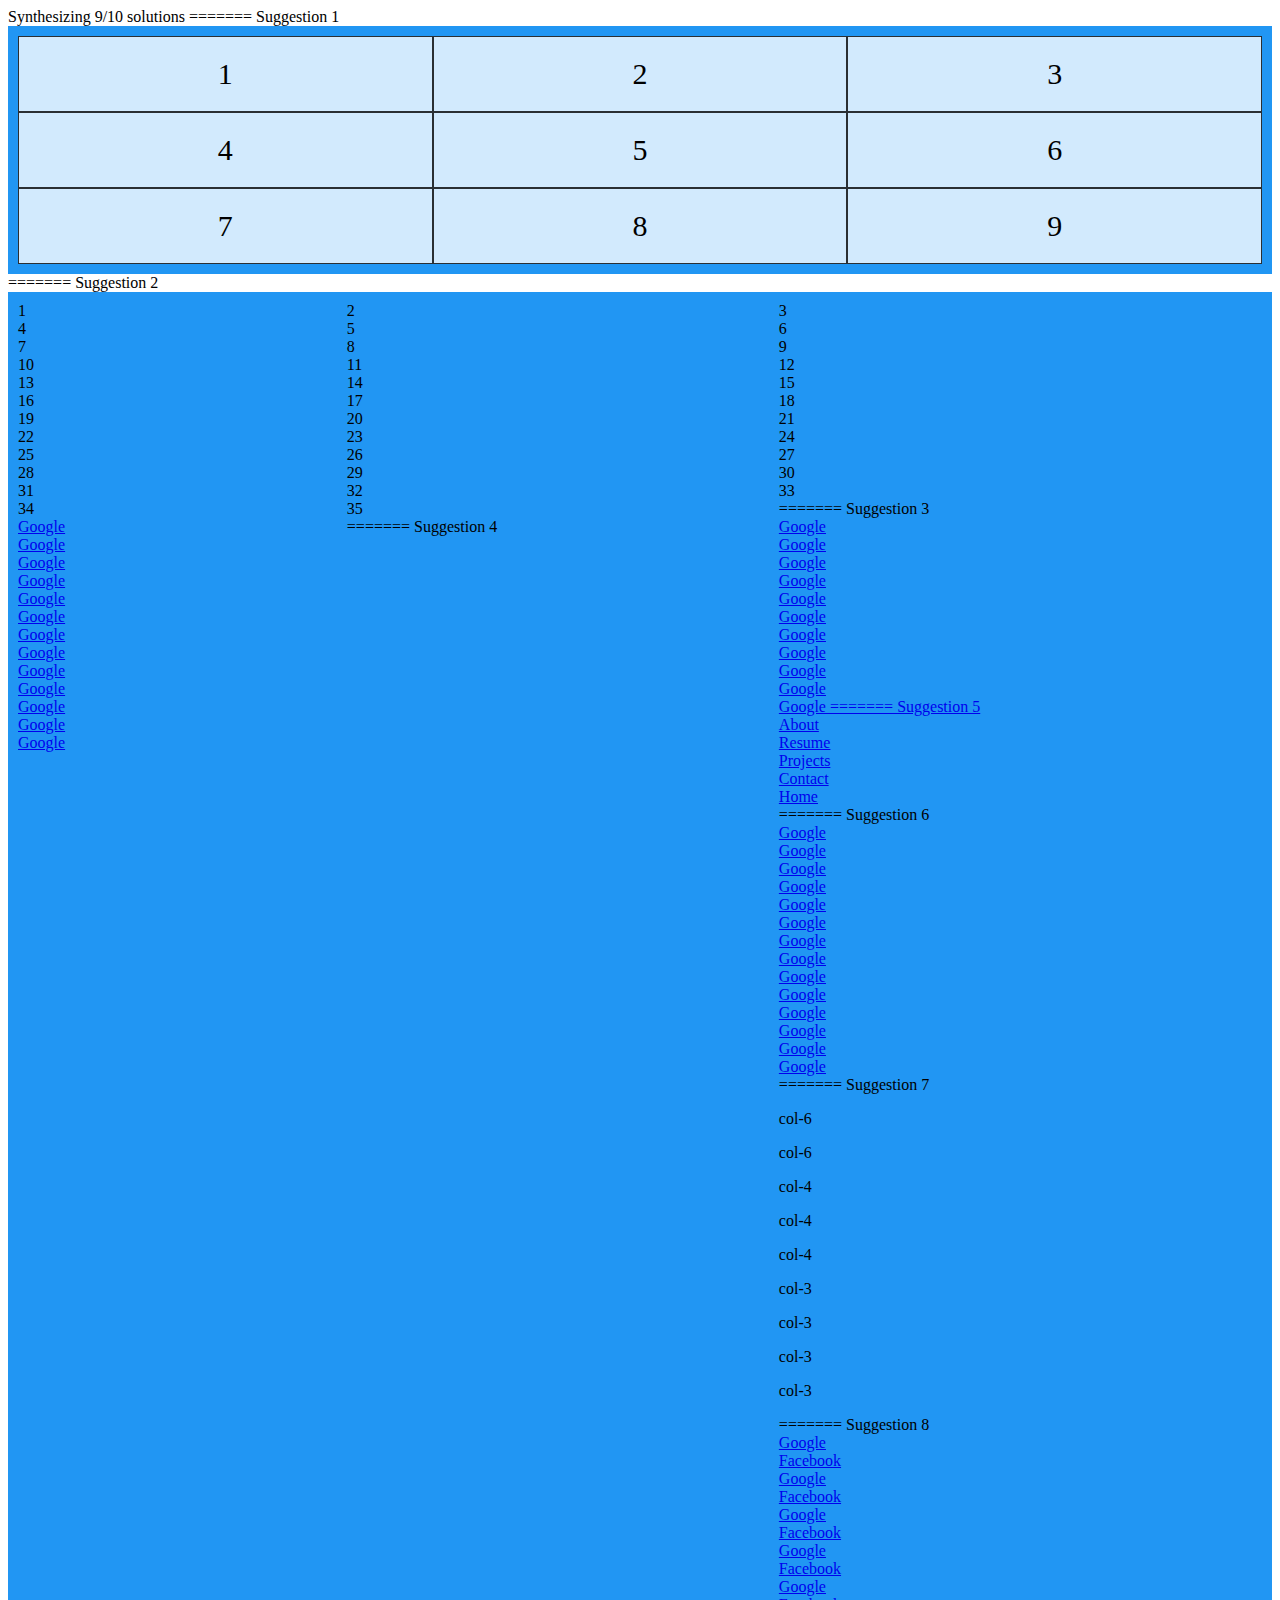
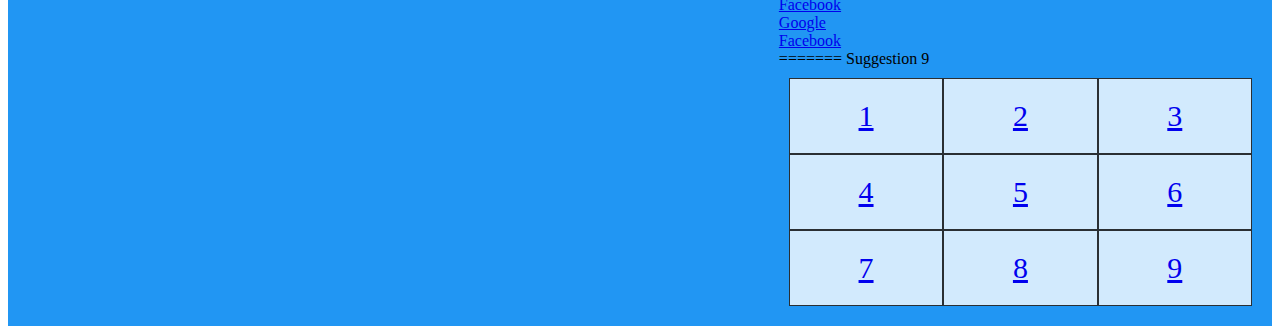
<file: index.html>
<!DOCTYPE html>
<html lang="en">
<head>
    <meta charset="UTF-8">
    <meta http-equiv="X-UA-Compatible" content="IE=edge">
    <meta name="viewport" content="width=device-width, initial-scale=1.0">
    <title>Document</title>
</head>
<body>
    <!-- A portfoli page that uses a 9x9 grid to link to different pages, and the grid are of different sizes. At least one box is a 4x4 and another is a 3 square area but 2 squares horizontally and 2 squares vertically. there is some code i've seen that does this that uses rows and columns as controls and some of the attribute values were separated with a '/'. It was some kind of flex implementation-->

</body>
</html>
Synthesizing 9/10 solutions

=======
Suggestion 1

    <!-- A portfoli page that uses a 9x9 grid to link to different pages, and the grid are of different sizes. At least one box is a 4x4 and another is a 3 square area but 2 squares horizontally and 2 squares vertically. there is some code i've seen that does this that uses rows and columns as controls and some of the attribute values were separated with a '/'. It was some kind of flex implementation-->
    <div class="grid-container">
        <div class="grid-item">1</div>
        <div class="grid-item">2</div>
        <div class="grid-item">3</div>
        <div class="grid-item">4</div>
        <div class="grid-item">5</div>
        <div class="grid-item">6</div>
        <div class="grid-item">7</div>
        <div class="grid-item">8</div>
        <div class="grid-item">9</div>
    </div>
    <style>
        .grid-container {
            display: grid;
            grid-template-columns: auto auto auto;
            background-color: #2196F3;
            padding: 10px;
        }
        .grid-item {
            background-color: rgba(255, 255, 255, 0.8);
            border: 1px solid rgba(0, 0, 0, 0.8);
            padding: 20px;
            font-size: 30px;
            text-align: center;
        }
    </style>

=======
Suggestion 2

    <!-- A portfoli page that uses a 9x9 grid to link to different pages, and the grid are of different sizes. At least one box is a 4x4 and another is a 3 square area but 2 squares horizontally and 2 squares vertically. there is some code i've seen that does this that uses rows and columns as controls and some of the attribute values were separated with a '/'. It was some kind of flex implementation-->
    <div class="grid-container">
        <div class="grid-item-1">1</div>
        <div class="grid-item-2">2</div>
        <div class="grid-item-3">3</div>
        <div class="grid-item-4">4</div>
        <div class="grid-item-5">5</div>
        <div class="grid-item-6">6</div>
        <div class="grid-item-7">7</div>
        <div class="grid-item-8">8</div>
        <div class="grid-item-9">9</div>
        <div class="grid-item-10">10</div>
        <div class="grid-item-11">11</div>
        <div class="grid-item-12">12</div>
        <div class="grid-item-13">13</div>
        <div class="grid-item-14">14</div>
        <div class="grid-item-15">15</div>
        <div class="grid-item-16">16</div>
        <div class="grid-item-17">17</div>
        <div class="grid-item-18">18</div>
        <div class="grid-item-19">19</div>
        <div class="grid-item-20">20</div>
        <div class="grid-item-21">21</div>
        <div class="grid-item-22">22</div>
        <div class="grid-item-23">23</div>
        <div class="grid-item-24">24</div>
        <div class="grid-item-25">25</div>
        <div class="grid-item-26">26</div>
        <div class="grid-item-27">27</div>
        <div class="grid-item-28">28</div>
        <div class="grid-item-29">29</div>
        <div class="grid-item-30">30</div>
        <div class="grid-item-31">31</div>
        <div class="grid-item-32">32</div>
        <div class="grid-item-33">33</div>
        <div class="grid-item-34">34</div>
        <div class="grid-item-35">35</div>

=======
Suggestion 3

    <!-- A portfoli page that uses a 9x9 grid to link to different pages, and the grid are of different sizes. At least one box is a 4x4 and another is a 3 square area but 2 squares horizontally and 2 squares vertically. there is some code i've seen that does this that uses rows and columns as controls and some of the attribute values were separated with a '/'. It was some kind of flex implementation-->
    <div class="container">
        <div class="row">
            <div class="col-3">
                <a href="https://www.google.com" target="_blank">Google</a>
            </div>
            <div class="col-3">
                <a href="https://www.google.com" target="_blank">Google</a>
            </div>
            <div class="col-3">
                <a href="https://www.google.com" target="_blank">Google</a>
            </div>
            <div class="col-3">
                <a href="https://www.google.com" target="_blank">Google</a>
            </div>
        </div>
        <div class="row">
            <div class="col-4">
                <a href="https://www.google.com" target="_blank">Google</a>
            </div>
            <div class="col-4">
                <a href="https://www.google.com" target="_blank">Google</a>
            </div>
            <div class="col-4">
                <a href="https://www.google.com" target="_blank">Google</a>
            </div>
        </div>
        <div class="row">
            <div class="col-2">
                <a href="https://www.google.com" target="_blank">Google</a>
            </div>
            <div class="col-2">
                <a href="https://www.google.com" target="_blank">Google</a>
            </div>
            <div class="col-2">
                <a href="https://www.google.com" target="_blank">Google</a>
            </div>
            <div class="col-2">
                <a href="https://www.google.com" target="_blank">Google</a>
            </div>
            <div class="col-2">
                <a href="https://www.google.com" target="_blank">Google</a>
            </div>
            <div class="col-2">
                <a href="https://www.google.com" target="_blank">Google</a>
            </div>
        </div>
    </div>

=======
Suggestion 4

    <!-- A portfoli page that uses a 9x9 grid to link to different pages, and the grid are of different sizes. At least one box is a 4x4 and another is a 3 square area but 2 squares horizontally and 2 squares vertically. there is some code i've seen that does this that uses rows and columns as controls and some of the attribute values were separated with a '/'. It was some kind of flex implementation-->
    <div class="container">
        <div class="row">
            <div class="col-4">
                <a href="https://www.google.com" target="_blank">
                    <div class="box">Google</div>
                </a>
            </div>
            <div class="col-2">
                <a href="https://www.google.com" target="_blank">
                    <div class="box">Google</div>
                </a>
            </div>
            <div class="col-3">
                <a href="https://www.google.com" target="_blank">
                    <div class="box">Google</div>
                </a>
            </div>
            <div class="col-2">
                <a href="https://www.google.com" target="_blank">
                    <div class="box">Google</div>
                </a>
            </div>
        </div>
        <div class="row">
            <div class="col-2">
                <a href="https://www.google.com" target="_blank">
                    <div class="box">Google</div>
                </a>
            </div>
            <div class="col-3">
                <a href="https://www.google.com" target="_blank">
                    <div class="box">Google</div>
                </a>
            </div>
            <div class="col-2">
                <a href="https://www.google.com" target="_blank">
                    <div class="box">Google</div>
                </a>
            </div>
            <div class="col-4">
                <a href="https://www.google.com" target="_blank">
                    <div class="box">Google</div>
                </a>
            </div>
        </div>
        <div class="row">
            <div class="col-2">
                <a href="https://www.google.com" target="_blank">
                    <div class="box">Google</div>
                </a>
            </div>
            <div class="col-2">
                <a href="https://www.google.com" target="_blank">
                    <div class="box">Google</div>
                </a>
            </div>            
            <div class="col-4">
                <a href="https://www.google.com" target="_blank">
                    <div class="box">Google

=======
Suggestion 5

    <!-- A portfoli page that uses a 9x9 grid to link to different pages, and the grid are of different sizes. At least one box is a 4x4 and another is a 3 square area but 2 squares horizontally and 2 squares vertically. there is some code i've seen that does this that uses rows and columns as controls and some of the attribute values were separated with a '/'. It was some kind of flex implementation-->
    <div class="container">
        <div class="row">
            <div class="col-3">
                <a href="about.html">About</a>
            </div>
            <div class="col-3">
                <a href="resume.html">Resume</a>
            </div>
            <div class="col-3">
                <a href="projects.html">Projects</a>
            </div>
        </div>
        <div class="row">
            <div class="col-3">
                <a href="contact.html">Contact</a>
            </div>
            <div class="col-6">
                <a href="index.html">Home</a>
            </div>
        </div>
    </div>

=======
Suggestion 6

    <!-- A portfoli page that uses a 9x9 grid to link to different pages, and the grid are of different sizes. At least one box is a 4x4 and another is a 3 square area but 2 squares horizontally and 2 squares vertically. there is some code i've seen that does this that uses rows and columns as controls and some of the attribute values were separated with a '/'. It was some kind of flex implementation-->
    <div class="container">
        <div class="row">
            <div class="col-3">
                <div class="row">
                    <div class="col-3">
                        <a href="https://www.google.com">Google</a>
                    </div>
                    <div class="col-3">
                        <a href="https://www.google.com">Google</a>
                    </div>
                    <div class="col-3">
                        <a href="https://www.google.com">Google</a>
                    </div>
                    <div class="col-3">
                        <a href="https://www.google.com">Google</a>
                    </div>
                </div>
            </div>
            <div class="col-3">
                <div class="row">
                    <div class="col-3">
                        <a href="https://www.google.com">Google</a>
                    </div>
                    <div class="col-3">
                        <a href="https://www.google.com">Google</a>
                    </div>
                    <div class="col-3">
                        <a href="https://www.google.com">Google</a>
                    </div>
                    <div class="col-3">
                        <a href="https://www.google.com">Google</a>
                    </div>
                </div>
            </div>
            <div class="col-3">
                <div class="row">
                    <div class="col-3">
                        <a href="https://www.google.com">Google</a>
                    </div>
                    <div class="col-3">
                        <a href="https://www.google.com">Google</a>
                    </div>
                    <div class="col-3">
                        <a href="https://www.google.com">Google</a>
                    </div>
                    <div class="col-3">
                        <a href="https://www.google.com">Google</a>
                    </div>
                </div>
            </div>
            <div class="col-3">
                <div class="row">
                    <div class="col-6">
                        <a href="https://www.google.com">Google</a>
                    </div>
                    <div class="col-6">
                        <a href="https://www.google.com">Google</a>
                    </div>
                </div>

=======
Suggestion 7

    <!-- A portfoli page that uses a 9x9 grid to link to different pages, and the grid are of different sizes. At least one box is a 4x4 and another is a 3 square area but 2 squares horizontally and 2 squares vertically. there is some code i've seen that does this that uses rows and columns as controls and some of the attribute values were separated with a '/'. It was some kind of flex implementation-->
    <div class="container">
        <div class="row">
            <div class="col-6">
                <p>col-6</p>
            </div>
            <div class="col-6">
                <p>col-6</p>
            </div>
        </div>
        <div class="row">
            <div class="col-4">
                <p>col-4</p>
            </div>
            <div class="col-4">
                <p>col-4</p>
            </div>
            <div class="col-4">
                <p>col-4</p>
            </div>
        </div>
        <div class="row">
            <div class="col-3">
                <p>col-3</p>
            </div>
            <div class="col-3">
                <p>col-3</p>
            </div>
            <div class="col-3">
                <p>col-3</p>
            </div>
            <div class="col-3">
                <p>col-3</p>
            </div>
        </div>
    </div>

=======
Suggestion 8

    <!-- A portfoli page that uses a 9x9 grid to link to different pages, and the grid are of different sizes. At least one box is a 4x4 and another is a 3 square area but 2 squares horizontally and 2 squares vertically. there is some code i've seen that does this that uses rows and columns as controls and some of the attribute values were separated with a '/'. It was some kind of flex implementation-->
    <div class="container">
        <div class="row">
            <div class="col-4">
                <div class="row">
                    <div class="col-2">
                        <a href="https://www.google.com">Google</a>
                    </div>
                    <div class="col-2">
                        <a href="https://www.facebook.com">Facebook</a>
                    </div>
                </div>
                <div class="row">
                    <div class="col-2">
                        <a href="https://www.google.com">Google</a>
                    </div>
                    <div class="col-2">
                        <a href="https://www.facebook.com">Facebook</a>
                    </div>
                </div>
            </div>
            <div class="col-4">
                <div class="row">
                    <div class="col-2">
                        <a href="https://www.google.com">Google</a>
                    </div>
                    <div class="col-2">
                        <a href="https://www.facebook.com">Facebook</a>
                    </div>
                </div>
                <div class="row">
                    <div class="col-2">
                        <a href="https://www.google.com">Google</a>
                    </div>
                    <div class="col-2">
                        <a href="https://www.facebook.com">Facebook</a>
                    </div>
                </div>
            </div>
            <div class="col-4">
                <div class="row">
                    <div class="col-2">
                        <a href="https://www.google.com">Google</a>
                    </div>
                    <div class="col-2">
                        <a href="https://www.facebook.com">Facebook</a>
                    </div>
                </div>
                <div class="row">
                    <div class="col-2">
                        <a href="https://www.google.com">Google</a>
                    </div>
                    <div class="col-2">
                        <a href="https://www.facebook.com">Facebook</a>
                    </div>
                </div>
            </div>
        </div>
    </div>

=======
Suggestion 9

    <!-- A portfoli page that uses a 9x9 grid to link to different pages, and the grid are of different sizes. At least one box is a 4x4 and another is a 3 square area but 2 squares horizontally and 2 squares vertically. there is some code i've seen that does this that uses rows and columns as controls and some of the attribute values were separated with a '/'. It was some kind of flex implementation-->
    <div class="grid-container">
        <div class="grid-item">
            <a href="https://www.google.com">1</a>
        </div>
        <div class="grid-item">
            <a href="https://www.google.com">2</a>
        </div>
        <div class="grid-item">
            <a href="https://www.google.com">3</a>
        </div>
        <div class="grid-item">
            <a href="https://www.google.com">4</a>
        </div>
        <div class="grid-item">
            <a href="https://www.google.com">5</a>
        </div>
        <div class="grid-item">
            <a href="https://www.google.com">6</a>
        </div>
        <div class="grid-item">
            <a href="https://www.google.com">7</a>
        </div>
        <div class="grid-item">
            <a href="https://www.google.com">8</a>
        </div>
        <div class="grid-item">
            <a href="https://www.google.com">9</a>
        </div>
    </div>
</file>
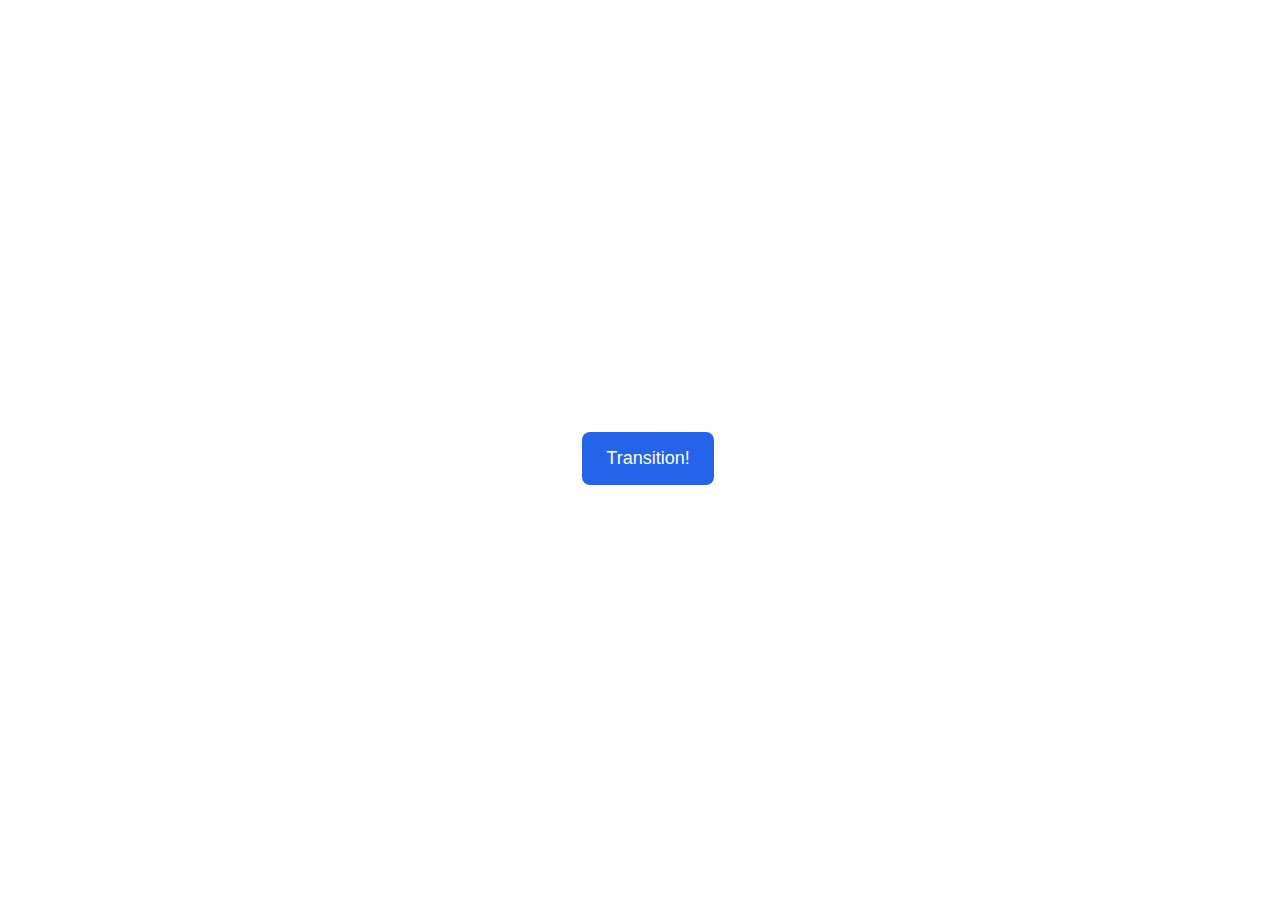
<file: animation/01-button-hover/index.html>
<!DOCTYPE html>
<html lang="en">
  <head>
    <meta charset="UTF-8" />
    <meta http-equiv="X-UA-Compatible" content="IE=edge" />
    <meta name="viewport" content="width=device-width, initial-scale=1.0" />
    <title>Button Hover</title>
    <link rel="stylesheet" href="style.css" />
  </head>
  <body>
    <div id="transition-container">
      <button>Transition!</button>
    </div>
  </body>
</html>
</file>
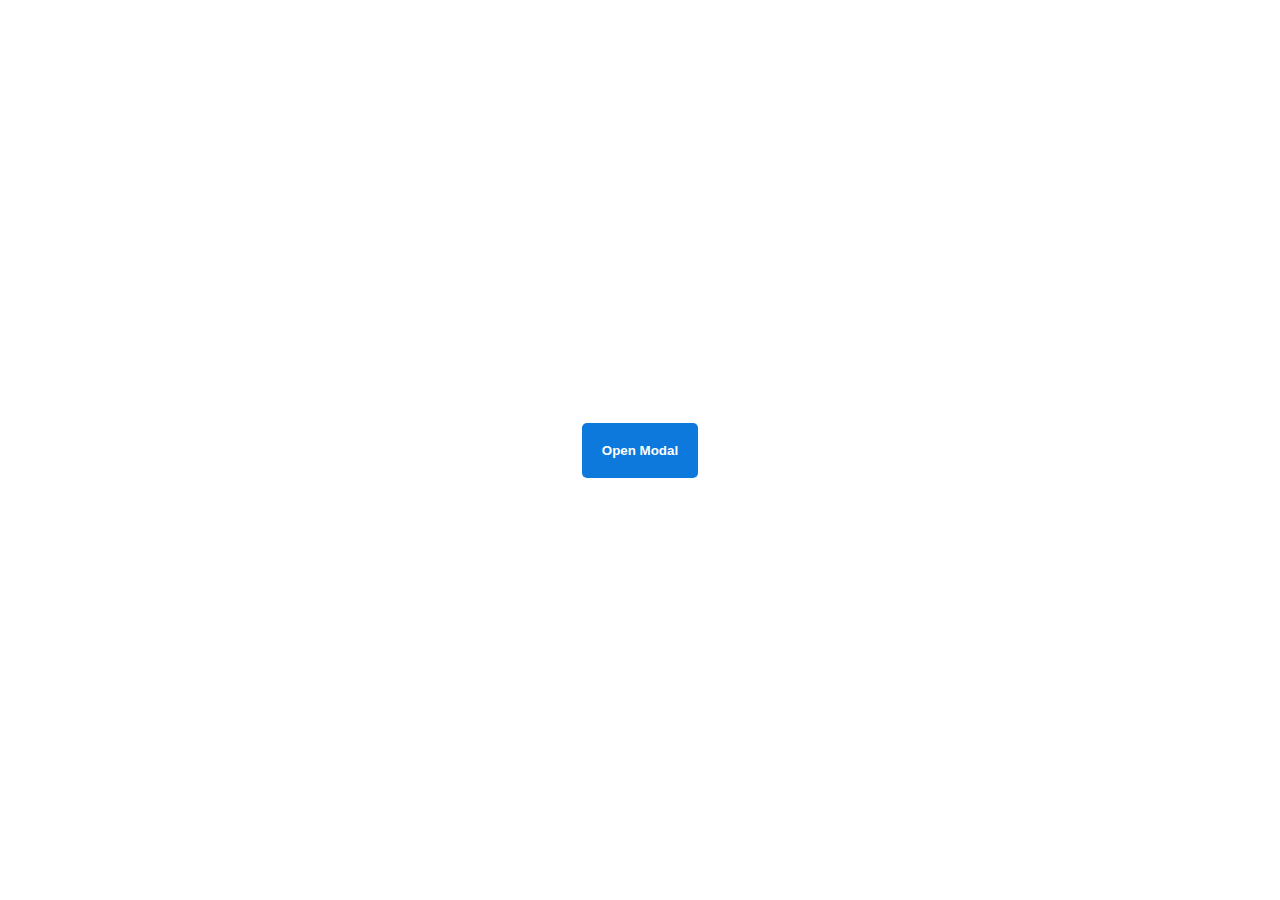
<file: animation/02-pop-up/index.html>
<!DOCTYPE html>
<html lang="en">
  <head>
    <meta charset="UTF-8" />
    <meta http-equiv="X-UA-Compatible" content="IE=edge" />
    <meta name="viewport" content="width=device-width, initial-scale=1.0" />
    <title>Popup</title>
    <link rel="stylesheet" href="style.css" />
  </head>
  <body>
    <div class="backdrop"></div>
    <div class="popup-modal">
      <h1>Look at me!</h1>
      <p>I'm a pop up dialog!</p>
      <button id="close-modal">Close Modal</button>
    </div>
    <div class="button-container">
      <button id="trigger-modal">Open Modal</button>
    </div>
    <script src="script.js"></script>
  </body>
</html>
</file>
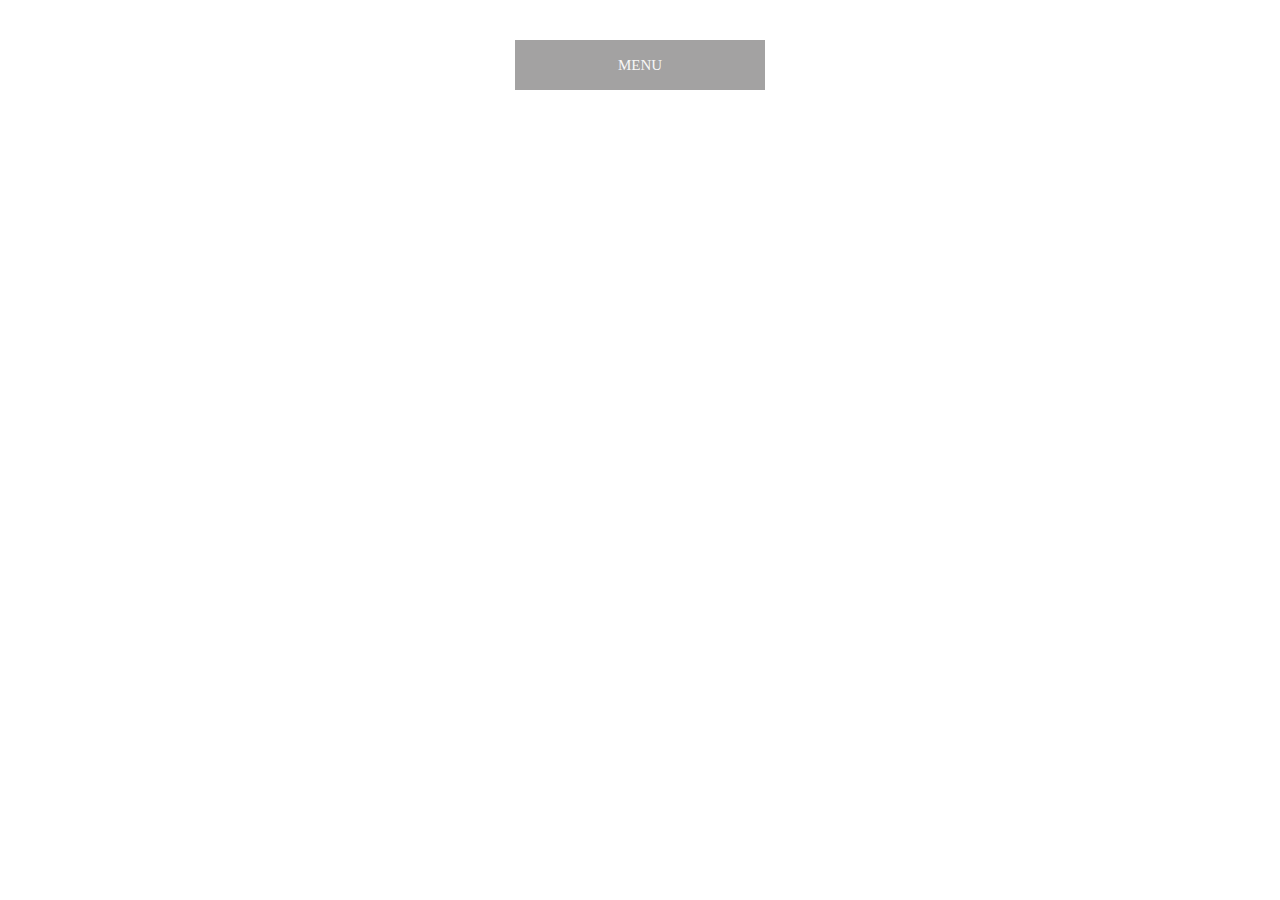
<file: animation/03-dropdown-menu/index.html>
<!DOCTYPE html>
<html lang="en">
  <head>
    <meta charset="UTF-8" />
    <meta http-equiv="X-UA-Compatible" content="IE=edge" />
    <meta name="viewport" content="width=device-width, initial-scale=1.0" />
    <title>Dropdown Menu</title>
    <link rel="stylesheet" href="style.css" />
  </head>
  <body>
    <div class="dropdown-container">
        <div class="menu-title">MENU</div>
        <ul class="dropdown-menu">
            <li>ITEM 1</li>
            <li>ITEM 2</li>
            <li>ITEM 3</li>
            <li>ITEM 4</li>
            <li>ITEM 5</li>
        </ul>
    </div>
    <script src="script.js"></script>
  </body>
</html>
</file>
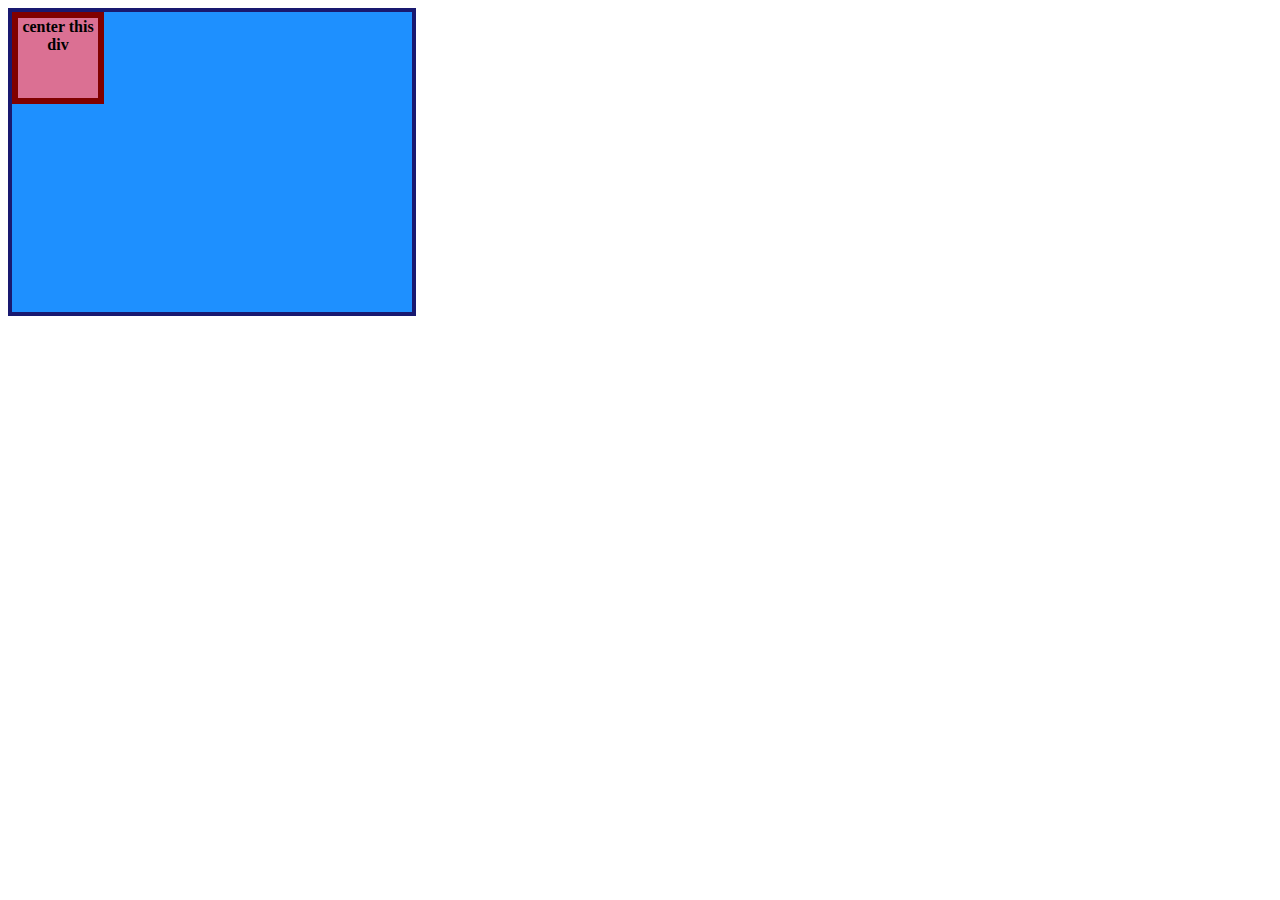
<file: flex/01-flex-center/index.html>
<!DOCTYPE html>
<html lang="en">
  <head>
    <meta charset="UTF-8">
    <meta http-equiv="X-UA-Compatible" content="IE=edge">
    <meta name="viewport" content="width=device-width, initial-scale=1.0">
    <title>CENTER THIS DIV</title>
    <link rel="stylesheet" href="style.css">
  </head>
  <body>
    <div class="container">
      <div class="box">center this div</div>
    </div>
  </body>
</html>
</file>
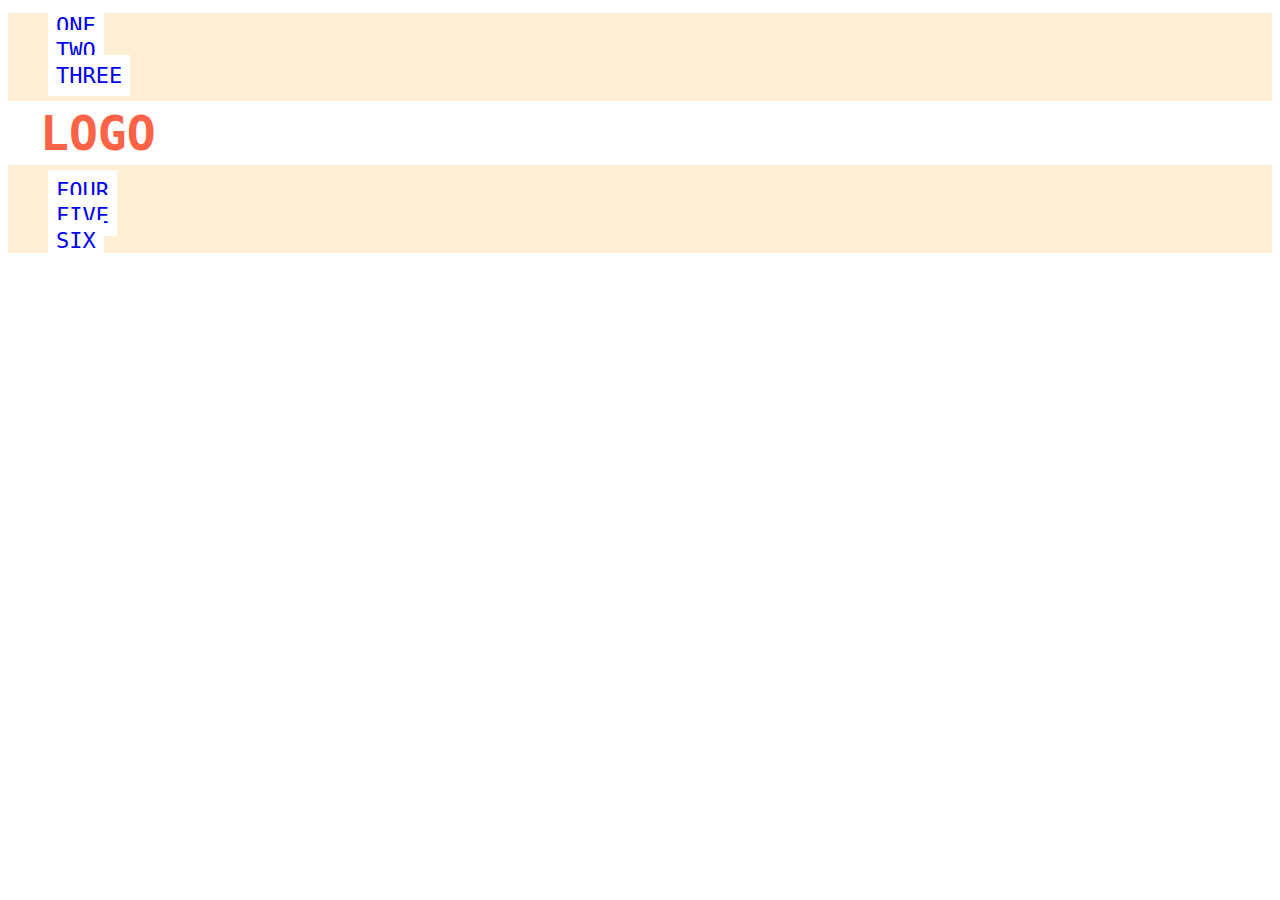
<file: flex/02-flex-header/index.html>
<!DOCTYPE html>
<html lang="en">
  <head>
    <meta charset="UTF-8">
    <meta http-equiv="X-UA-Compatible" content="IE=edge">
    <meta name="viewport" content="width=device-width, initial-scale=1.0">
    <title>Flex Header</title>
    <link rel="stylesheet" href="style.css">
  </head>
  <body>
    <div class="header">
      <div class="left-links">
        <ul>
          <li><a href="#">ONE</a></li>
          <li><a href="#">TWO</a></li>
          <li><a href="#">THREE</a></li>
        </ul>
      </div>
      <div class="logo">LOGO</div>
      <div class="right-links">
        <ul>
          <li><a href="#">FOUR</a></li>
          <li><a href="#">FIVE</a></li>
          <li><a href="#">SIX</a></li>
        </ul>
      </div>
    </div>
  </body>
</html>
</file>
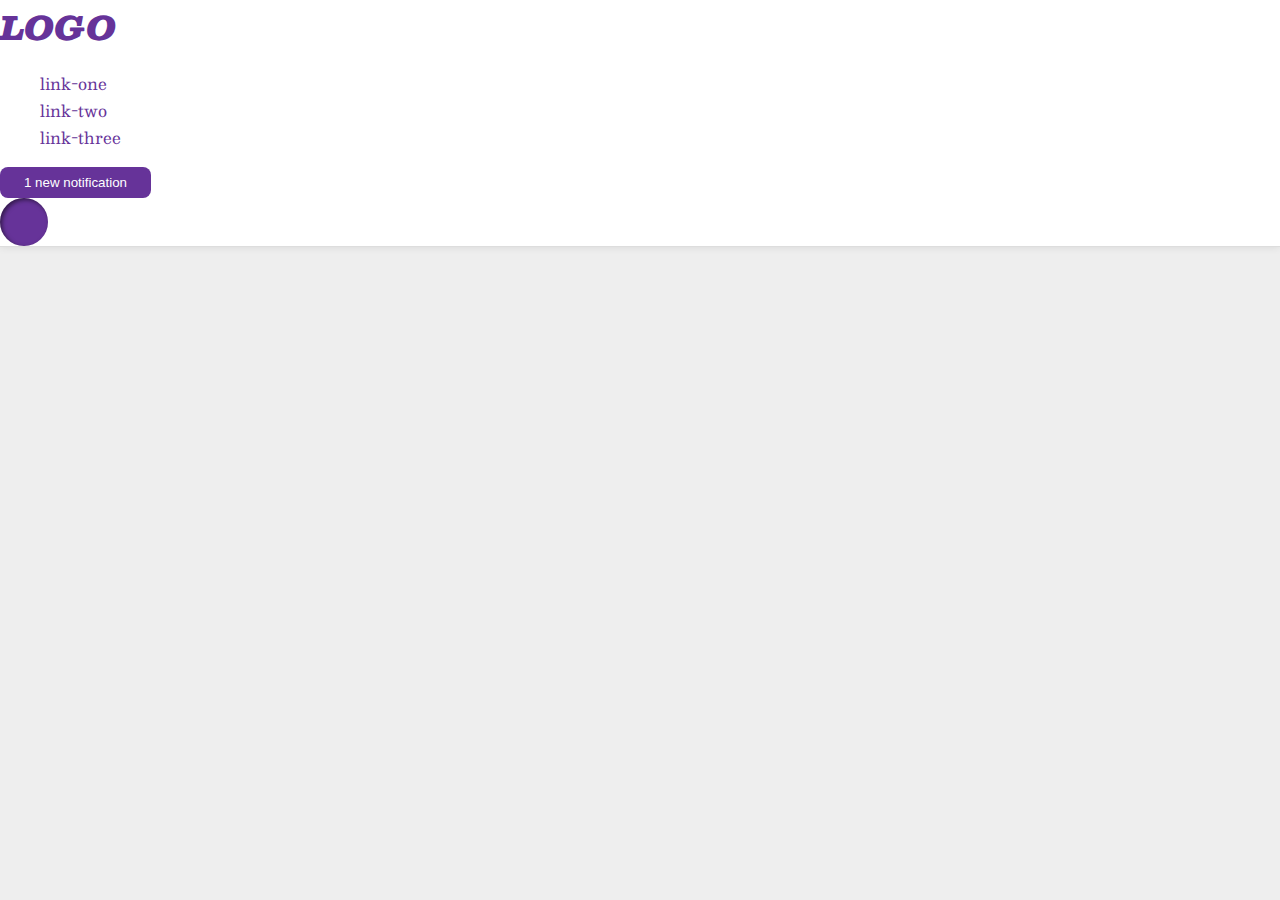
<file: flex/03-flex-header-2/index.html>
<!DOCTYPE html>
<html lang="en">
  <head>
    <meta charset="UTF-8">
    <meta http-equiv="X-UA-Compatible" content="IE=edge">
    <meta name="viewport" content="width=device-width, initial-scale=1.0">
    <title>Flex Header 2</title>
    <link rel="stylesheet" href="style.css">
  </head>
  <body>
    <div class="header">
      <div class="logo">
        LOGO
      </div>
      <ul class="links">
        <li><a href="google.com">link-one</a></li>
        <li><a href="google.com">link-two</a></li>
        <li><a href="google.com">link-three</a></li>
      </ul>
      <button class="notifications">
        1 new notification
      </button>
      <div class="profile-image"></div>
    </div>
  </body>
</html>
</file>
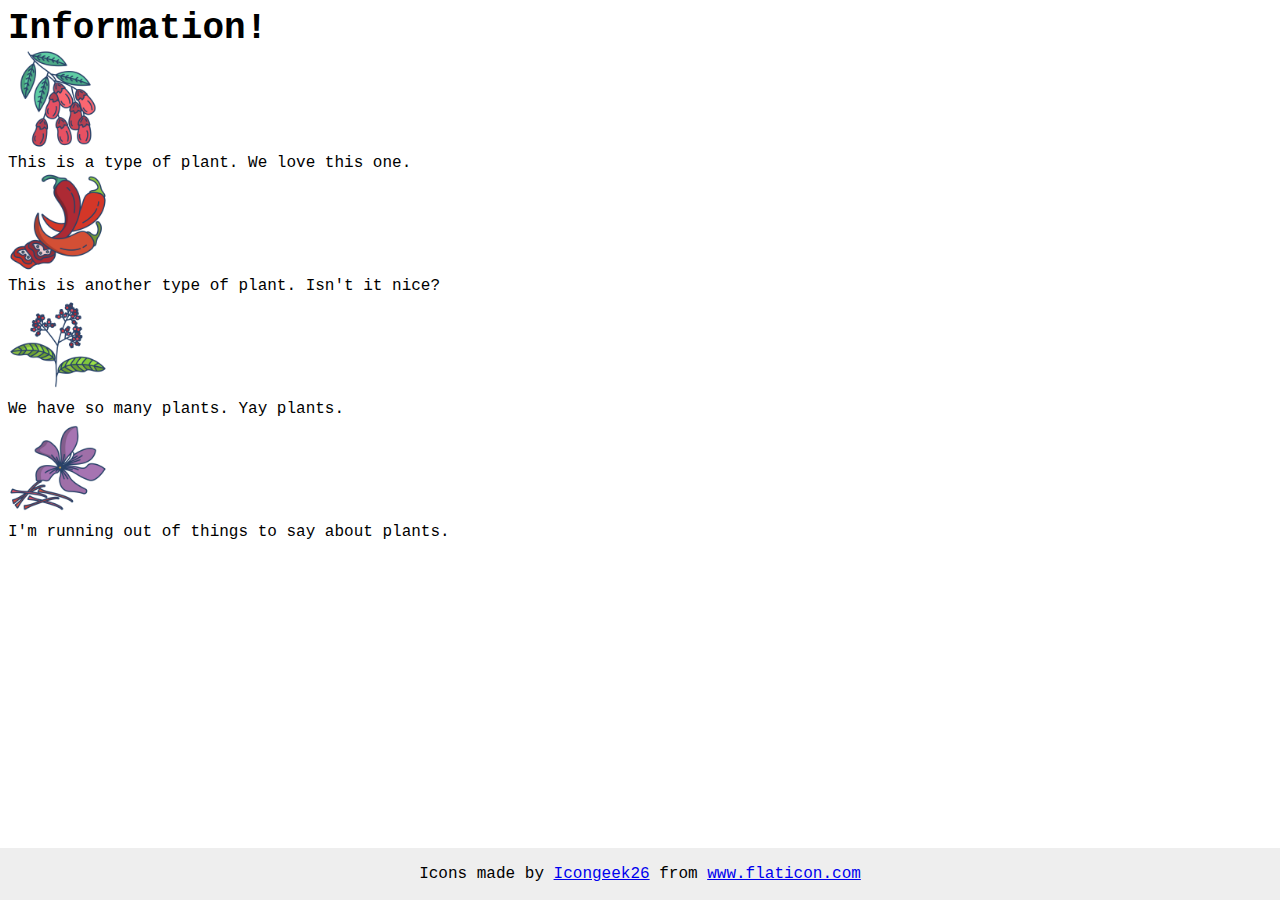
<file: flex/04-flex-information/index.html>
<!DOCTYPE html>
<html lang="en">
  <head>
    <meta charset="UTF-8">
    <meta http-equiv="X-UA-Compatible" content="IE=edge">
    <meta name="viewport" content="width=device-width, initial-scale=1.0">
    <title>Information</title>
    <link rel="stylesheet" href="style.css">
  </head>
  <body>
    <div class="title">Information!</div>

    <img src="./images/barberry.png" alt="barberry">
    <div class="text">This is a type of plant. We love this one.</div>

    <img src="./images/chilli.png" alt="chili">
    <div class="text">This is another type of plant. Isn't it nice?</div>

    <img src="./images/pepper.png" alt="pepper">
    <div class="text">We have so many plants. Yay plants.</div>

    <img src="./images/saffron.png" alt="saffron">
    <div class="text">I'm running out of things to say about plants.</div>

    <!-- disregard this section, it's here to give attribution to the creator of these icons -->
    <div class="footer">
      <div>Icons made by <a href="https://www.flaticon.com/authors/icongeek26" title="Icongeek26">Icongeek26</a> from <a href="https://www.flaticon.com/" title="Flaticon">www.flaticon.com</a></div>
    </div>
  </body>
</html>
</file>
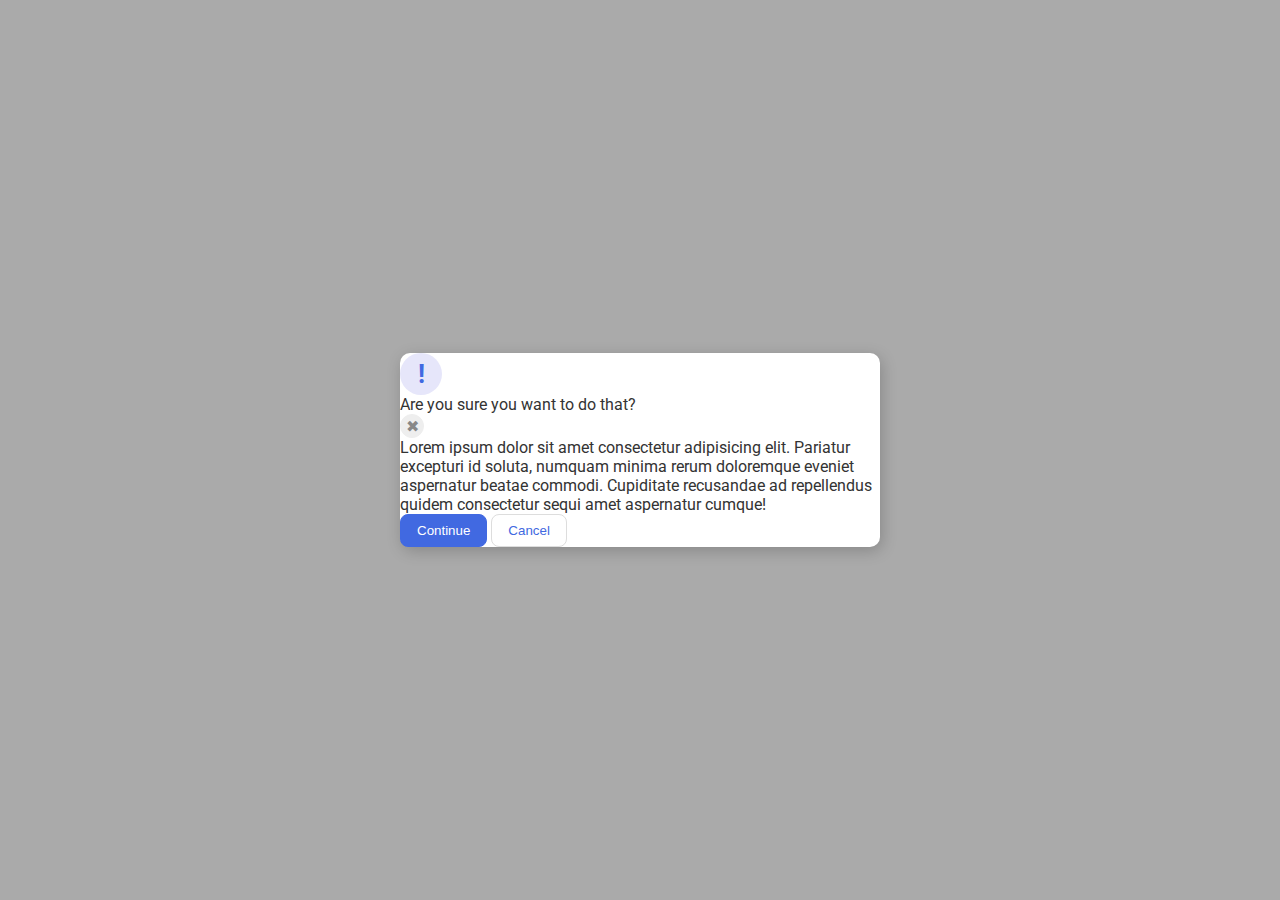
<file: flex/05-flex-modal/index.html>
<!DOCTYPE html>
<html lang="en">
  <head>
    <meta charset="UTF-8">
    <meta http-equiv="X-UA-Compatible" content="IE=edge">
    <meta name="viewport" content="width=device-width, initial-scale=1.0">
    <link rel="stylesheet" href="style.css">
    <title>Modal</title>
  </head>
  <body>
    <div class="modal">
      <div class="icon">!</div>
      <div class="header">Are you sure you want to do that?</div>
      <button class="close-button">✖</button>
      <div class="text">Lorem ipsum dolor sit amet consectetur adipisicing elit. Pariatur excepturi id soluta, numquam minima rerum doloremque eveniet aspernatur beatae commodi. Cupiditate recusandae ad repellendus quidem consectetur sequi amet aspernatur cumque!</div>
      <button class="continue">Continue</button>
      <button class="cancel">Cancel</button>
    </div>
  </body>
</html>
</file>
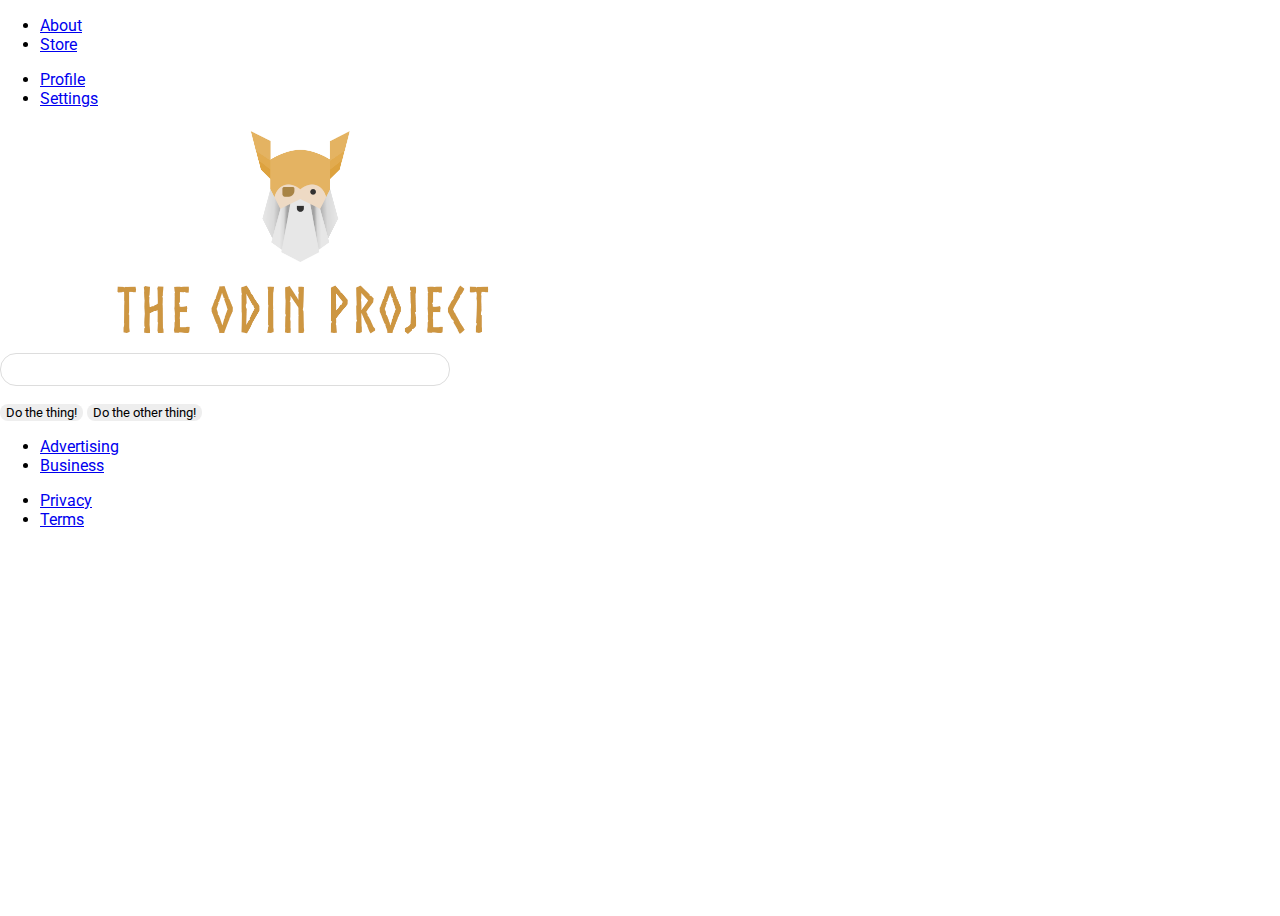
<file: flex/06-flex-layout/index.html>
<!DOCTYPE html>
<html lang="en">
  <head>
    <meta charset="UTF-8">
    <meta http-equiv="X-UA-Compatible" content="IE=edge">
    <meta name="viewport" content="width=device-width, initial-scale=1.0">
    <title>LAYOUT</title>
    <link rel="stylesheet" href="./style.css">
  </head>
  <body>
    <div class="header">
      <ul class="left-links">
        <li><a href="#">About</a></li>
        <li><a href="#">Store</a></li>
      </ul>
      <ul class="right-links">
        <li><a href="#">Profile</a></li>
        <li><a href="#">Settings</a></li>
      </ul>
    </div>
    <div class="content">
      <img src="./logo.png" alt="Project logo. Represents odin with the project name.">
      <div class="input">
        <input type="text">
      </div>
      <div class="buttons">
        <button>Do the thing!</button>
        <button>Do the other thing!</button>
      </div>
    </div>
    <div class="footer">
      <ul class="left-links">
        <li><a href="#">Advertising</a></li>
        <li><a href="#">Business</a></li>
      </ul>
      <ul class="right-links">
        <li><a href="#">Privacy</a></li>
        <li><a href="#">Terms</a></li>
      </ul>
    </div>
  </body>
</html>
</file>
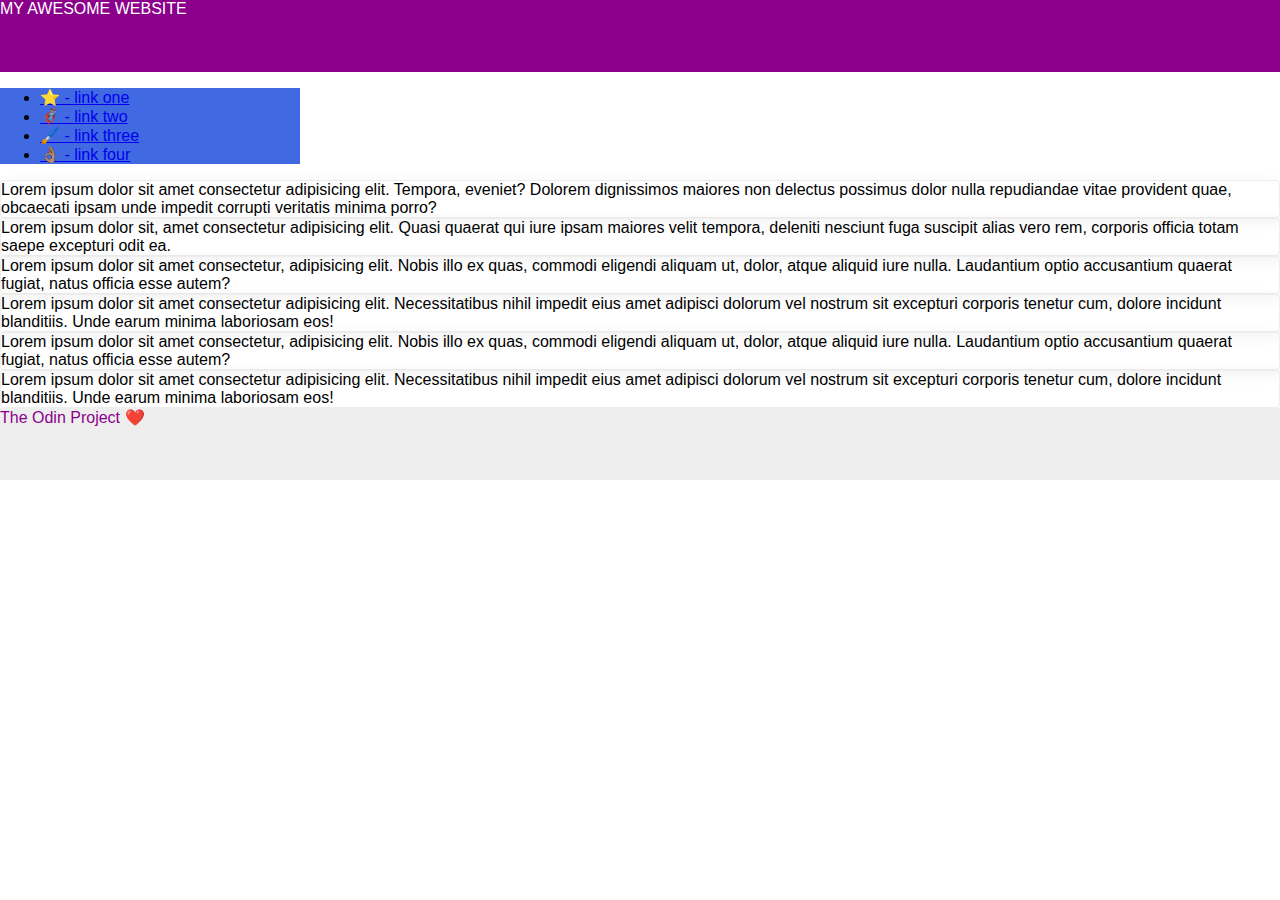
<file: flex/07-flex-layout-2/index.html>
<!DOCTYPE html>
<html lang="en">
  <head>
    <meta charset="UTF-8">
    <meta http-equiv="X-UA-Compatible" content="IE=edge">
    <meta name="viewport" content="width=device-width, initial-scale=1.0">
    <title>The Holy Grail</title>
    <link rel="stylesheet" href="style.css">
  </head>
  <body>
    <div class="header">
      MY AWESOME WEBSITE
    </div>
    
    <div class="sidebar">
      <ul>
        <li><a href="#">⭐ - link one</a></li>
        <li><a href="#">🦸🏽‍♂️ - link two</a></li>
        <li><a href="#">🖌️ - link three</a></li>
        <li><a href="#">👌🏽 - link four</a></li>
      </ul>
    </div>

    <div class="card">Lorem ipsum dolor sit amet consectetur adipisicing elit. Tempora, eveniet? Dolorem dignissimos maiores non delectus possimus dolor nulla repudiandae vitae provident quae, obcaecati ipsam unde impedit corrupti veritatis minima porro?</div>
    <div class="card">Lorem ipsum dolor sit, amet consectetur adipisicing elit. Quasi quaerat qui iure ipsam maiores velit tempora, deleniti nesciunt fuga suscipit alias vero rem, corporis officia totam saepe excepturi odit ea.</div>
    <div class="card">Lorem ipsum dolor sit amet consectetur, adipisicing elit. Nobis illo ex quas, commodi eligendi aliquam ut, dolor, atque aliquid iure nulla. Laudantium optio accusantium quaerat fugiat, natus officia esse autem?</div>
    <div class="card">Lorem ipsum dolor sit amet consectetur adipisicing elit. Necessitatibus nihil impedit eius amet adipisci dolorum vel nostrum sit excepturi corporis tenetur cum, dolore incidunt blanditiis. Unde earum minima laboriosam eos!</div>
    <div class="card">Lorem ipsum dolor sit amet consectetur, adipisicing elit. Nobis illo ex quas, commodi eligendi aliquam ut, dolor, atque aliquid iure nulla. Laudantium optio accusantium quaerat fugiat, natus officia esse autem?</div>
    <div class="card">Lorem ipsum dolor sit amet consectetur adipisicing elit. Necessitatibus nihil impedit eius amet adipisci dolorum vel nostrum sit excepturi corporis tenetur cum, dolore incidunt blanditiis. Unde earum minima laboriosam eos!</div>
    
    <div class="footer">
      The Odin Project ❤️
    </div>
  </body>
</html>
</file>
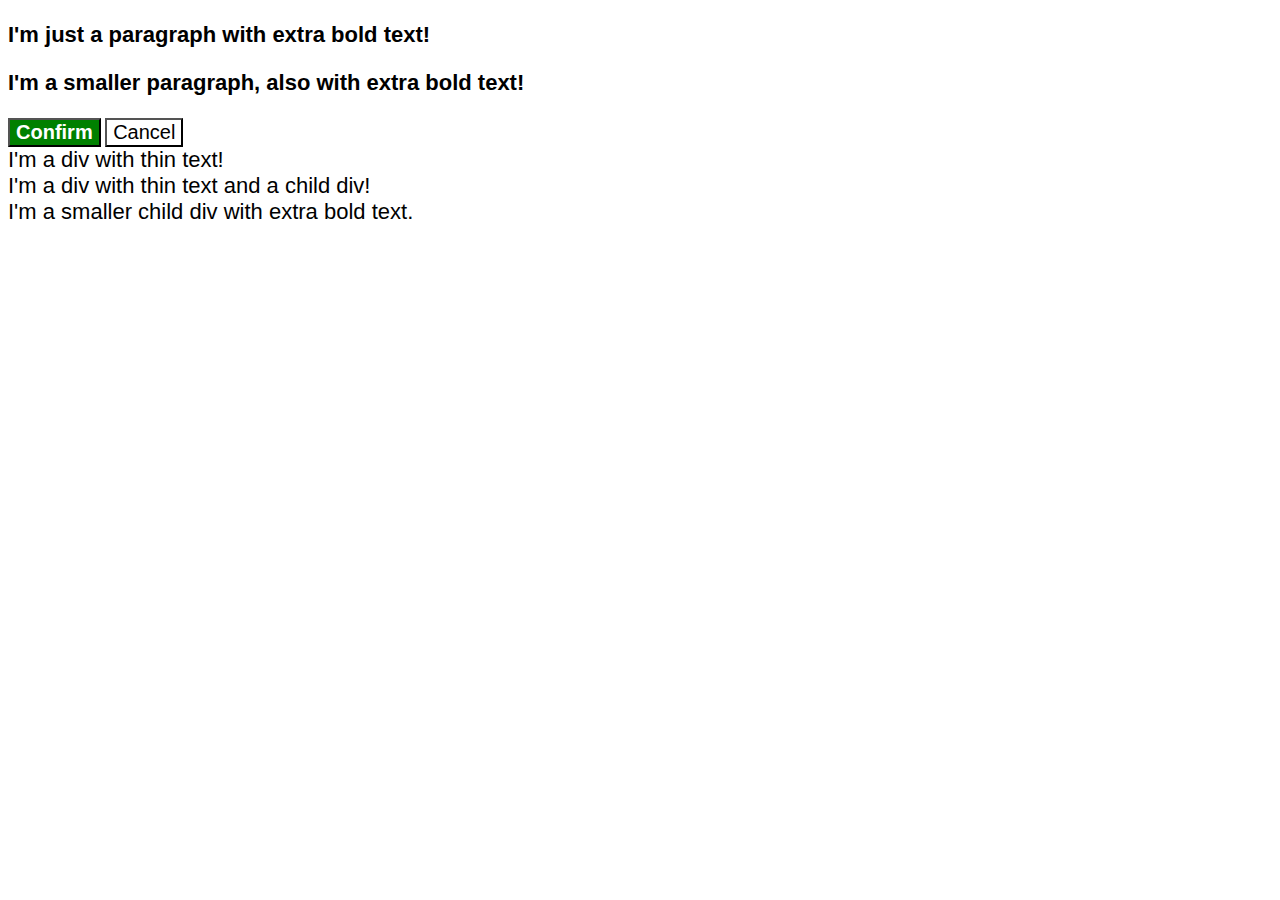
<file: foundations/06-cascade-fix/index.html>
<!DOCTYPE html>
<html lang="en">
  <head>
    <meta charset="UTF-8">
    <meta http-equiv="X-UA-Compatible" content="IE=edge">
    <meta name="viewport" content="width=device-width, initial-scale=1.0">
    <title>Fix the Cascade</title>
    <link rel="stylesheet" href="style.css">
  </head>
  <body>
    <p class="para">I'm just a paragraph with extra bold text!</p>
    <p class="para small-para">I'm a smaller paragraph, also with extra bold text!</p>

    <button id="confirm-button" class="button confirm">Confirm</button>
    <button id="cancel-button" class="button cancel">Cancel</button>

    <div class="text">I'm a div with thin text!</div>
    <div class="text">I'm a div with thin text and a child div!
      <div class="text child">I'm a smaller child div with extra bold text.</div>
    </div>
  </body>
</html>
</file>
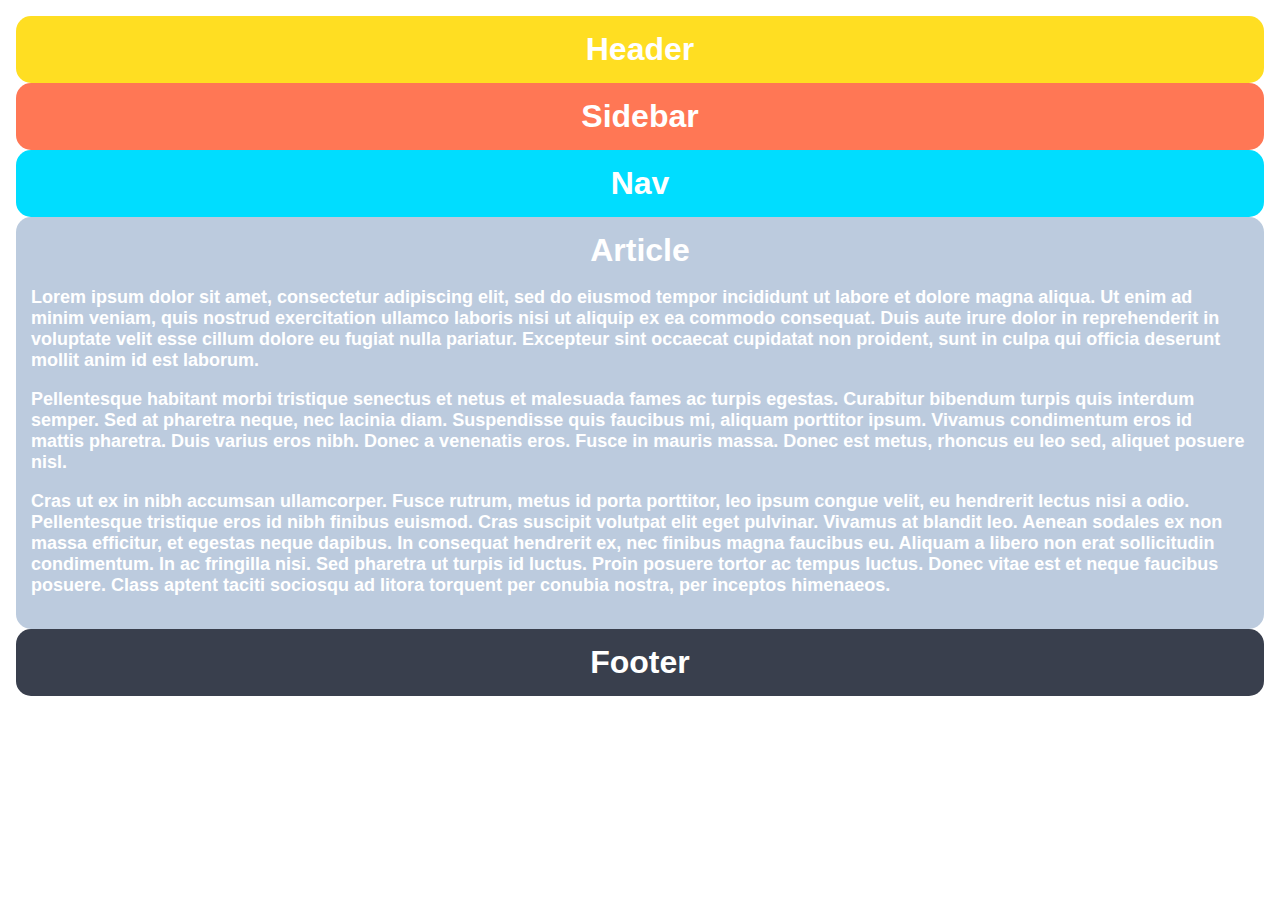
<file: grid/01-grid-layout-1/index.html>
<!DOCTYPE html>
<html lang="en">
  <head>
    <meta charset="UTF-8">
    <meta http-equiv="X-UA-Compatible" content="IE=edge">
    <meta name="viewport" content="width=device-width, initial-scale=1.0">
    <title>The Holy Grail</title>
    <link rel="stylesheet" href="style.css">
  </head>
  <body>
    <div class="container">
      <div class="header">Header</div>
      <div class="sidebar">Sidebar</div>
      <div class="nav">Nav</div>
      <div class="article">Article
        <p>Lorem  ipsum dolor sit amet, consectetur adipiscing elit, sed do eiusmod tempor incididunt ut labore et dolore magna aliqua. Ut enim ad minim veniam, quis nostrud exercitation ullamco laboris nisi ut aliquip ex ea commodo consequat. Duis aute irure dolor in reprehenderit in voluptate velit esse cillum dolore eu fugiat nulla pariatur. Excepteur sint occaecat cupidatat non proident, sunt in culpa qui officia deserunt mollit anim id est laborum.</p>
        <p>Pellentesque habitant morbi tristique senectus et netus et malesuada fames ac turpis egestas. Curabitur bibendum turpis quis interdum semper. Sed at pharetra neque, nec lacinia diam. Suspendisse quis faucibus mi, aliquam porttitor ipsum. Vivamus condimentum eros id mattis pharetra. Duis varius eros nibh. Donec a venenatis eros. Fusce in mauris massa. Donec est metus, rhoncus eu leo sed, aliquet posuere nisl.</p>
        <p>Cras ut ex in nibh accumsan ullamcorper. Fusce rutrum, metus id porta porttitor, leo ipsum congue velit, eu hendrerit lectus nisi a odio. Pellentesque tristique eros id nibh finibus euismod. Cras suscipit volutpat elit eget pulvinar. Vivamus at blandit leo. Aenean sodales ex non massa efficitur, et egestas neque dapibus. In consequat hendrerit ex, nec finibus magna faucibus eu. Aliquam a libero non erat sollicitudin condimentum. In ac fringilla nisi. Sed pharetra ut turpis id luctus. Proin posuere tortor ac tempus luctus. Donec vitae est et neque faucibus posuere. Class aptent taciti sociosqu ad litora torquent per conubia nostra, per inceptos himenaeos.</p>
      </div>
      <div class="footer">Footer</div>
    </div>
  </body>
</html>
</file>
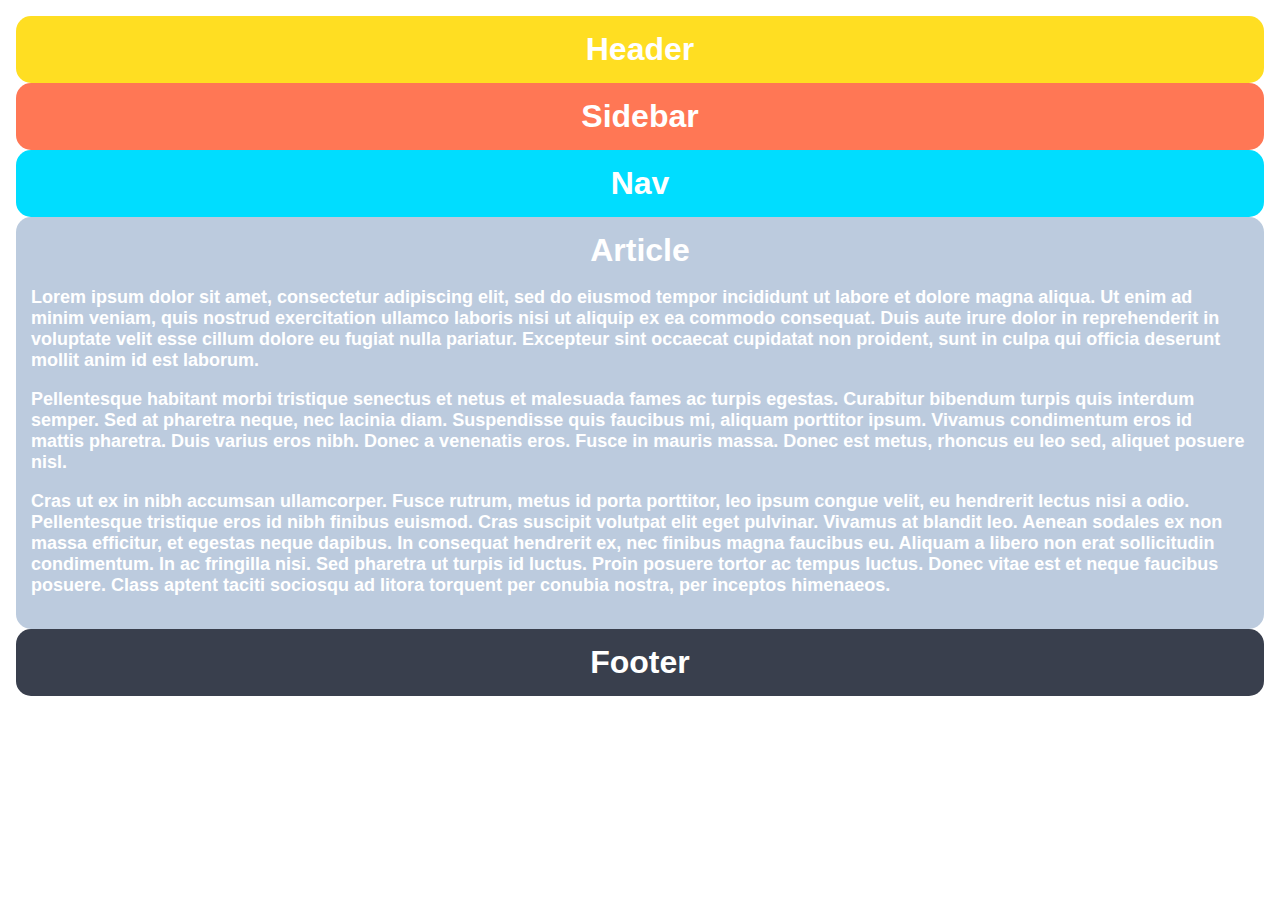
<file: grid/02-grid-layout-2/index.html>
<!DOCTYPE html>
<html lang="en">
  <head>
    <meta charset="UTF-8">
    <meta http-equiv="X-UA-Compatible" content="IE=edge">
    <meta name="viewport" content="width=device-width, initial-scale=1.0">
    <title>Responsive Holy Grail</title>
    <link rel="stylesheet" href="style.css">
  </head>
  <body>
    <div class="container">
      <div class="header">Header</div>
      <div class="sidebar">Sidebar</div>
      <div class="nav">Nav</div>
      <div class="article">Article
        <p>Lorem  ipsum dolor sit amet, consectetur adipiscing elit, sed do eiusmod tempor incididunt ut labore et dolore magna aliqua. Ut enim ad minim veniam, quis nostrud exercitation ullamco laboris nisi ut aliquip ex ea commodo consequat. Duis aute irure dolor in reprehenderit in voluptate velit esse cillum dolore eu fugiat nulla pariatur. Excepteur sint occaecat cupidatat non proident, sunt in culpa qui officia deserunt mollit anim id est laborum.</p>
        <p>Pellentesque habitant morbi tristique senectus et netus et malesuada fames ac turpis egestas. Curabitur bibendum turpis quis interdum semper. Sed at pharetra neque, nec lacinia diam. Suspendisse quis faucibus mi, aliquam porttitor ipsum. Vivamus condimentum eros id mattis pharetra. Duis varius eros nibh. Donec a venenatis eros. Fusce in mauris massa. Donec est metus, rhoncus eu leo sed, aliquet posuere nisl.</p>
        <p>Cras ut ex in nibh accumsan ullamcorper. Fusce rutrum, metus id porta porttitor, leo ipsum congue velit, eu hendrerit lectus nisi a odio. Pellentesque tristique eros id nibh finibus euismod. Cras suscipit volutpat elit eget pulvinar. Vivamus at blandit leo. Aenean sodales ex non massa efficitur, et egestas neque dapibus. In consequat hendrerit ex, nec finibus magna faucibus eu. Aliquam a libero non erat sollicitudin condimentum. In ac fringilla nisi. Sed pharetra ut turpis id luctus. Proin posuere tortor ac tempus luctus. Donec vitae est et neque faucibus posuere. Class aptent taciti sociosqu ad litora torquent per conubia nostra, per inceptos himenaeos.</p>
      </div>
      <div class="footer">Footer</div>
    </div>
  </body>
</html>
</file>
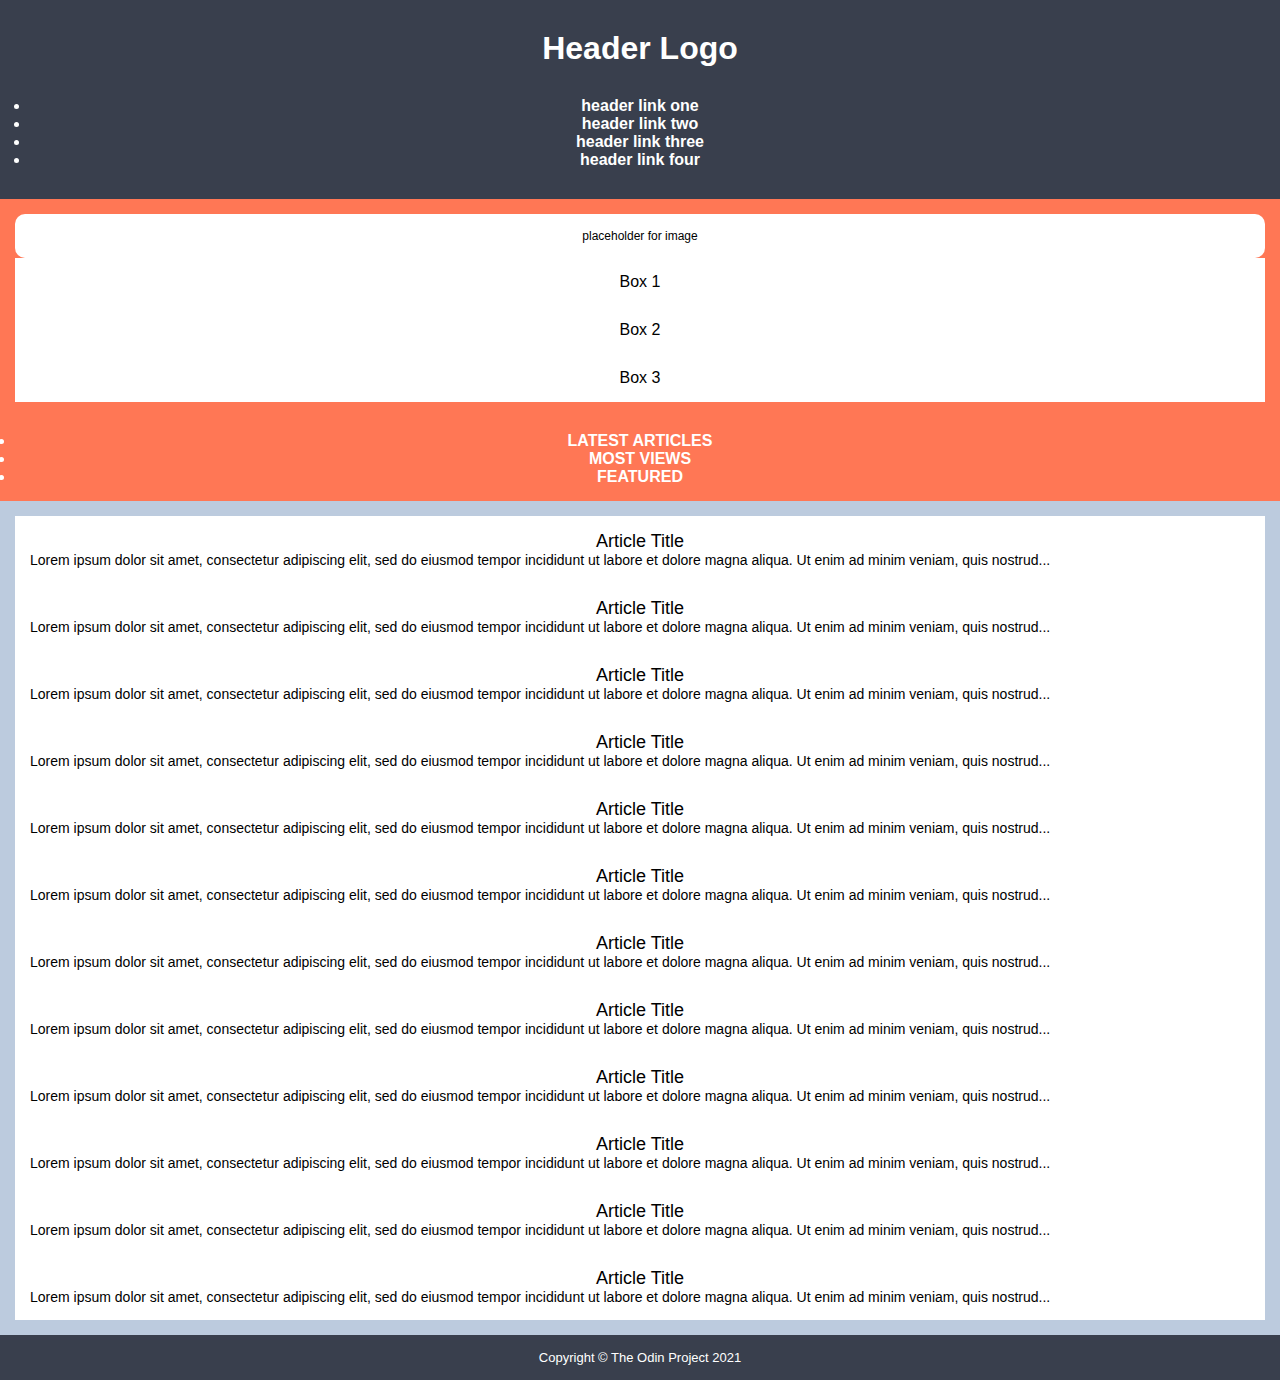
<file: grid/03-grid-layout-3/index.html>
<!DOCTYPE html>
<html lang="en">
  <head>
    <meta charset="UTF-8">
    <meta http-equiv="X-UA-Compatible" content="IE=edge">
    <meta name="viewport" content="width=device-width, initial-scale=1.0">
    <title>Holy Grail Mockup</title>
    <link rel="stylesheet" href="style.css">
  </head>
  <body>
    <div class="container">

      <div class="header">
        <div class="logo">Header Logo</div>
        <div class="menu">
          <ul>
            <li>header link one</li>
            <li>header link two</li>
            <li>header link three</li>
            <li>header link four</li>
          </ul>
        </div>
      </div>

      <div class="sidebar">
        <div class="photo">
          <p>placeholder for image</p>    
        </div>
        <div class="side-content">Box 1
        </div>
        <div class="side-content">Box 2
        </div>
        <div class="side-content">Box 3
        </div>
      </div>

      <div class="nav">
        <ul>
          <li>Latest Articles</li>
          <li>Most Views</li>
          <li>Featured</li>
        </ul>
      </div>

      <div class="article">
        <div class="card">
          <p class="title">Article Title</p>
          <p>Lorem ipsum dolor sit amet, consectetur adipiscing elit, sed do eiusmod tempor incididunt ut labore et dolore magna aliqua. Ut enim ad minim veniam, quis nostrud...</p>
        </div>
        <div class="card">
          <p class="title">Article Title</p>
          <p>Lorem ipsum dolor sit amet, consectetur adipiscing elit, sed do eiusmod tempor incididunt ut labore et dolore magna aliqua. Ut enim ad minim veniam, quis nostrud...</p>
        </div>
        <div class="card">
          <p class="title">Article Title</p>
          <p>Lorem ipsum dolor sit amet, consectetur adipiscing elit, sed do eiusmod tempor incididunt ut labore et dolore magna aliqua. Ut enim ad minim veniam, quis nostrud...</p>
        </div>
        <div class="card">
          <p class="title">Article Title</p>
          <p>Lorem ipsum dolor sit amet, consectetur adipiscing elit, sed do eiusmod tempor incididunt ut labore et dolore magna aliqua. Ut enim ad minim veniam, quis nostrud...</p>
        </div>
        <div class="card">
          <p class="title">Article Title</p>
          <p>Lorem ipsum dolor sit amet, consectetur adipiscing elit, sed do eiusmod tempor incididunt ut labore et dolore magna aliqua. Ut enim ad minim veniam, quis nostrud...</p>
        </div>
        <div class="card">
          <p class="title">Article Title</p>
          <p>Lorem ipsum dolor sit amet, consectetur adipiscing elit, sed do eiusmod tempor incididunt ut labore et dolore magna aliqua. Ut enim ad minim veniam, quis nostrud...</p>
        </div>
        <div class="card">
          <p class="title">Article Title</p>
          <p>Lorem ipsum dolor sit amet, consectetur adipiscing elit, sed do eiusmod tempor incididunt ut labore et dolore magna aliqua. Ut enim ad minim veniam, quis nostrud...</p>
        </div>
        <div class="card">
          <p class="title">Article Title</p>
          <p>Lorem ipsum dolor sit amet, consectetur adipiscing elit, sed do eiusmod tempor incididunt ut labore et dolore magna aliqua. Ut enim ad minim veniam, quis nostrud...</p>
        </div>
        <div class="card">
          <p class="title">Article Title</p>
          <p>Lorem ipsum dolor sit amet, consectetur adipiscing elit, sed do eiusmod tempor incididunt ut labore et dolore magna aliqua. Ut enim ad minim veniam, quis nostrud...</p>
        </div>
        <div class="card">
          <p class="title">Article Title</p>
          <p>Lorem ipsum dolor sit amet, consectetur adipiscing elit, sed do eiusmod tempor incididunt ut labore et dolore magna aliqua. Ut enim ad minim veniam, quis nostrud...</p>
        </div>
        <div class="card">
          <p class="title">Article Title</p>
          <p>Lorem ipsum dolor sit amet, consectetur adipiscing elit, sed do eiusmod tempor incididunt ut labore et dolore magna aliqua. Ut enim ad minim veniam, quis nostrud...</p>
        </div>
        <div class="card">
          <p class="title">Article Title</p>
          <p>Lorem ipsum dolor sit amet, consectetur adipiscing elit, sed do eiusmod tempor incididunt ut labore et dolore magna aliqua. Ut enim ad minim veniam, quis nostrud...</p>
        </div>
      </div>

      <div class="footer">
        <p>Copyright © The Odin Project 2021</p>
      </div>
      
    </div>
  </body>
</html>
</file>
<file: animation/01-button-hover/style.css>
#transition-container {
  width: 100vw;
  height: 100vh;
  display: flex;
  flex-direction: column;
  justify-content: center;
  align-items: center;
  font-family: Arial, sans-serif;
}

button {
  border-radius: 8px;
  border: none;
  background-color: #2563eb;
  color: white;
  font-size: 18px;
  padding: 16px 24px;
  text-align: center;
}
</file>
<file: animation/02-pop-up/style.css>
* {
  padding: 0;
  margin: 0;
}

body {
  overflow: hidden;
}

.button-container {
  width: 100vw;
  height: 100vh;
  background-color: #ffffff;
  opacity: 100%;
  display: flex;
  align-items: center;
  justify-content: center;
}

button {
  padding: 20px;
  color: #ffffff;
  background-color: #0e79dd;
  border: none;
  border-radius: 5px;
  font-weight: 600;
}

.popup-modal {
  padding: 32px 64px;
  background-color: white;
  border: 1px solid black;
  border-radius: 10px;
  position: fixed;
  top: 50%;
  left: 50%;
  transform-origin: center;
  transform: translate(-50%, -50%);
  pointer-events: none;
  opacity: 0%;
  text-align: center;
}
.popup-modal p {
  margin-bottom: 24px
}

.backdrop {
  pointer-events: none;
  position: fixed;
  inset: 0;
  background: #000;
  opacity: 0%;
}

.popup-modal.show {
  opacity: 100%;
  pointer-events: all;
}

.backdrop.show {
  opacity: 30%;
}
</file>
<file: animation/03-dropdown-menu/style.css>
.dropdown-container {
  max-width: 250px;
  margin: 40px auto;
  text-align: center;
  line-height: 50px;
  font-size: 15px;
  color: rgb(247, 247, 247);
  cursor: pointer;
}

.menu-title {
  background-color: rgb(163, 162, 162);
}

.dropdown-menu {
  list-style: none;
  padding: 0;
  margin: 0;
  background-color: rgb(99, 97, 97);

  display: none;
}

ul.dropdown-menu li:hover {
  background: rgb(47, 46, 46);
}

.visible {
  display: block;
}
</file>
<file: flex/01-flex-center/style.css>
.container {
  background: dodgerblue;
  border: 4px solid midnightblue;
  width: 400px;
  height: 300px;
}

.box {
  background: palevioletred;
  font-weight: bold;
  text-align: center;
  border: 6px solid maroon;
  width: 80px;
  height: 80px;
}
</file>
<file: flex/02-flex-header/style.css>
.header  {
  font-family: monospace;
  background: papayawhip;
}

.logo {
  font-size: 48px;
  font-weight: 900;
  color: tomato;
  background: white;
  padding: 4px 32px;
}

ul {
  /* this removes the dots on the list items*/
  list-style-type: none;
}

a {
  font-size: 22px;
  background: white;
  padding: 8px;
  /* this removes the line under the links */
  text-decoration: none;
}
</file>
<file: flex/03-flex-header-2/style.css>
/* this is some magical font-importing.  
you'll learn about it later. */
@import url('https://fonts.googleapis.com/css2?family=Besley:ital,wght@0,400;1,900&display=swap');

body {
  margin: 0;
  background: #eee;
  font-family: Besley, serif;
}

.header {
  background: white;
  border-bottom: 1px solid #ddd;
  box-shadow: 0 0 8px rgba(0,0,0,.1);
}

.profile-image {
  background: rebeccapurple;
  box-shadow: inset 2px 2px 4px rgba(0,0,0,.5);
  border-radius: 50%;
  width: 48px;
  height: 48px;
}

.logo {
  color: rebeccapurple;
  font-size: 32px;
  font-weight: 900;
  font-style: italic;
}

button {
  border: none;
  border-radius: 8px;
  background: rebeccapurple;
  color: white;
  padding: 8px 24px;
}

a {
  /* this removes the line under our links */
  text-decoration: none;
  color: rebeccapurple;
}

ul {
  list-style-type: none;
}
</file>
<file: flex/04-flex-information/style.css>
body {
  font-family: 'Courier New', Courier, monospace;
}

img {
  width: 100px;
  height: 100px;
}

.title {
  font-size: 36px;
  font-weight: 900;
}

/* do not edit this footer */
.footer {
  position: fixed;
  bottom: 0;
  left: 0;
  right: 0;
  height: 52px;
  display: flex;
  align-items: center;
  justify-content: center;
  background: #eee;
}
</file>
<file: flex/05-flex-modal/style.css>
@import url('https://fonts.googleapis.com/css2?family=Roboto:wght@400;700&display=swap');

html, body {
  height: 100%;
}

body {
  font-family: Roboto, sans-serif;
  margin: 0;
  background: #aaa;
  color: #333;
  /* I'll give you this one for free lol */
  display: flex;
  align-items: center;
  justify-content: center;
}

.modal {
  background: white;
  width: 480px;
  border-radius: 10px;
  box-shadow: 2px 4px 16px rgba(0,0,0,.2);
}

.icon {
  color: royalblue;
  font-size: 26px;
  font-weight: 700;
  background: lavender;
  width: 42px;
  height: 42px;
  border-radius: 50%;
  display: flex;
  align-items: center;
  justify-content: center;
}

.close-button {
  background: #eee;
  border-radius: 50%;
  color: #888;
  font-weight: 400;
  font-size: 16px;
  height: 24px;
  width: 24px;
  display: flex;
  align-items: center;
  justify-content: center;
  border: 1px solid #eee;
  padding: 0;
}

button {
  cursor: pointer;
  padding: 8px 16px;
  border-radius: 8px;
}

button.continue {
  background: royalblue;
  border: 1px solid royalblue;
  color: white;
}

button.cancel {
  background: white;
  border: 1px solid #ddd;
  color: royalblue;
}
</file>
<file: flex/06-flex-layout/style.css>
@import url('https://fonts.googleapis.com/css2?family=Roboto:wght@400;700&display=swap');

body {
  height: 100vh;
  margin: 0;
  overflow: hidden;
  font-family: Roboto, sans-serif;
}

img {
  width: 600px;
}

button {
  font-family: Roboto, sans-serif;
  border: none;
  border-radius: 8px;
  background: #eee;
}

input {
  border: 1px solid #ddd;
  border-radius: 16px;
  padding: 8px 24px;
  width: 400px;
  margin-bottom: 16px;
}
</file>
<file: flex/07-flex-layout-2/style.css>
body {
  font-family: -apple-system, BlinkMacSystemFont, 'Segoe UI', Roboto, Oxygen, Ubuntu, Cantarell, 'Open Sans', 'Helvetica Neue', sans-serif;
  margin: 0;
  min-height: 100vh;
}

.header {
  height: 72px;
  background: darkmagenta;
  color: white;
}

.footer {
  height: 72px;
  background: #eee;
  color: darkmagenta;
}

.sidebar {
  width: 300px;
  background: royalblue;
  box-sizing: border-box;
}

.card {
  border: 1px solid #eee;
  box-shadow: 2px 4px 16px rgba(0,0,0,.06);
  border-radius: 4px;
}
</file>
<file: foundations/06-cascade-fix/style.css>
body{
  font-family:Arial, Helvetica, sans-serif
}

.para,
.small-para {
  color: hsl(0, 0%, 0%);
  font-weight: 800;
}

.small-para {
  font-size: 14px;
  font-weight: 800;
}

.para {
  font-size: 22px;
}

.button {
  background-color: rgb(255, 255, 255);
  color: rgb(0, 0, 0);
  font-size: 20px;
}

.confirm {
  background: green;
  color: white;
  font-weight: bold;
} 



.child {
  color: rgb(0, 0, 0);
  font-weight: 800;
  font-size: 14px;
}

div.text {
  color: rgb(0, 0, 0);
  font-size: 22px;
  font-weight: 100;
}
</file>
<file: grid/01-grid-layout-1/style.css>
body, html {
  height: 100%;
  margin: 0;
}

.container {
  text-align: center;
  height: 100%;
  padding: 16px;
  box-sizing: border-box;
}

.container div {
  padding: 15px;
  font-size: 32px;
  font-family: Helvetica;
  font-weight: bold;
  color: white;
  border-radius: 15px;
}

.header {
  background-color: #FFDE22;
}

.sidebar {
  background-color: #FF7755;
}

.nav {
  background-color: #00DDFF;
}

.article {
  background-color: #bccbde;
}

.article p {
  font-size: 18px;
  font-family: sans-serif;
  color: white;
  text-align: left;
}

.footer {
  background-color: #393f4d;
}
</file>
<file: grid/02-grid-layout-2/style.css>
body, html {
  height: 100%;
  margin: 0;
}

.container {
  text-align: center;
  height: 100%;
  padding: 16px;
  box-sizing: border-box;
}

.container div {
  padding: 15px;
  font-size: 32px;
  font-family: Helvetica;
  font-weight: bold;
  color: white;
  border-radius: 15px;
}

.header {
  background-color: #FFDE22;
  grid-column: 1 / 3;
}

.sidebar {
  background-color: #FF7755;
  grid-row: 2 / 4;
}

.nav {
  background-color: #00DDFF;
}

.article {
  background-color: #bccbde;
}

.article p {
  font-size: 18px;
  font-family: sans-serif;
  color: white;
  text-align: left;
}

.footer {
  background-color: #393f4d;
  grid-column: 1 / 3;
}
</file>
<file: grid/03-grid-layout-3/style.css>
* {
  margin: 0;
  padding: 0;
}

.container {
  text-align: center;
}

.container div {
  padding: 15px;
  font-size: 32px;
  font-family: Helvetica;
  font-weight: bold;
  color: white;
}

.header {
  background-color: #393f4d;
}

.menu ul,
.menu li {
  font-size: 16px;
}

.sidebar {
  background-color: #FF7755;
}

.sidebar .photo {
  background-color: white;
  color: black;
  font-size: 12px;
  font-weight: normal;
  border-radius: 10px;
}


.sidebar .side-content {
  background-color: white;
  color: black;
  font-size: 16px;
  font-weight: normal;
}

.nav {
  background-color: #FF7755;
}

.nav ul li {
  font-size: 16px;
  text-transform: uppercase;
}

.article {
  background-color: #bccbde;
}

.article p {
  font-size: 18px;
  font-family: sans-serif;
  color: white;
  text-align: left;
}

.article .card {
  background-color: #FFFFFF;
  color: black;
  text-align: center;
}

.card p {
  color: black;
  font-weight: normal;
  font-size: 14px;
}

.card .title {
  font-size: 18px;
  text-align: center;
}

.footer {
  background-color: #393f4d;
}

.footer p {
  font-size: 13px;
  font-weight: normal;  
}
</file>
